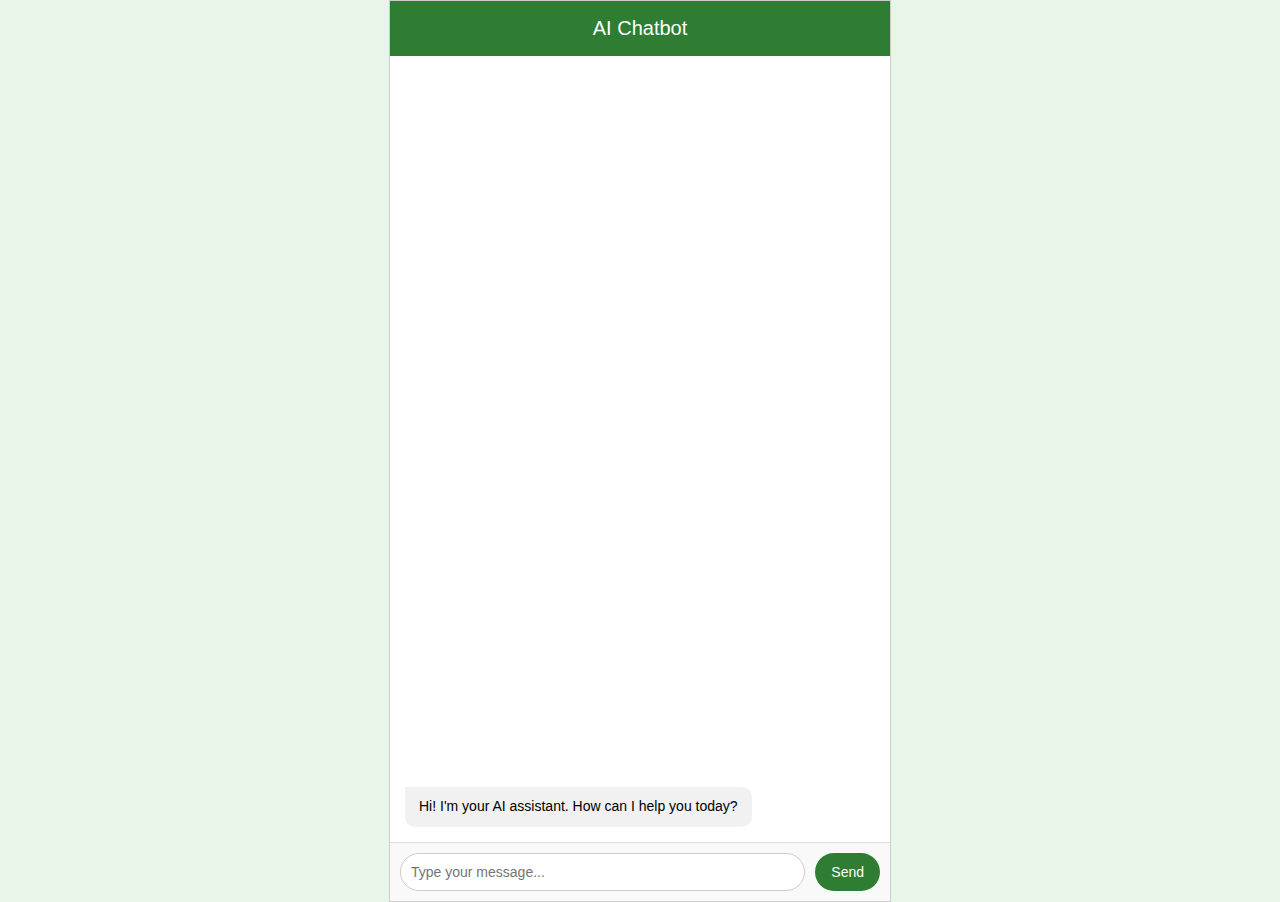
<file: app/templates/chat.html>
<!DOCTYPE html>
<html lang="en">
<head>
  <meta charset="UTF-8" />
  <meta name="viewport" content="width=device-width, initial-scale=1.0"/>
  <title>AI Chatbot</title>
  <style>
    body {
      margin: 0;
      font-family: Arial, sans-serif;
      background-color: #e8f5e9;
    }

    .chat-container {
      max-width: 500px;
      height: 100vh;
      margin: 0 auto;
      display: flex;
      flex-direction: column;
      border: 1px solid #ccc;
      background-color: #ffffff;
    }

    .chat-header {
      background-color: #2e7d32;
      color: white;
      padding: 16px;
      text-align: center;
      font-size: 20px;
    }

    .chat-messages {
      flex: 1;
      padding: 15px;
      overflow-y: auto;
      display: flex;
      flex-direction: column-reverse;
      gap: 10px;
    }

    .message {
      max-width: 80%;
      padding: 10px 14px;
      border-radius: 10px;
      font-size: 14px;
      line-height: 1.4;
    }

    .user-message {
      align-self: flex-end;
      background-color: #e1ffc7;
      border-top-right-radius: 0;
    }

    .bot-message {
      align-self: flex-start;
      background-color: #f1f1f1;
      border-top-left-radius: 0;
    }

    .chat-input {
      display: flex;
      padding: 10px;
      background-color: #f9f9f9;
      border-top: 1px solid #ddd;
    }

    .chat-input input {
      flex: 1;
      padding: 10px;
      border: 1px solid #ccc;
      border-radius: 20px;
      outline: none;
      font-size: 14px;
    }

    .chat-input button {
      background-color: #2e7d32;
      color: white;
      border: none;
      padding: 10px 16px;
      margin-left: 10px;
      border-radius: 20px;
      cursor: pointer;
      font-size: 14px;
    }
  </style>
</head>
<body>

  <div class="chat-container">
    <div class="chat-header">AI Chatbot</div>
    <div class="chat-messages" id="chatBox">
      <div class="bot-message message">Hi! I'm your AI assistant. How can I help you today?</div>
    </div>
    <div class="chat-input">
      <input type="text" id="userInput" placeholder="Type your message..." />
      <button onclick="sendMessage()">Send</button>
    </div>
  </div>

  <script>
    async function sendMessage() {
      const input = document.getElementById("userInput");
      const chatBox = document.getElementById("chatBox");
      const userText = input.value.trim();
      if (userText === "") return;

      // User message
      const userMsg = document.createElement("div");
      userMsg.className = "message user-message";
      userMsg.innerText = userText;
      chatBox.prepend(userMsg);

      input.value = "";

      // Bot typing placeholder
      const botMsg = document.createElement("div");
      botMsg.className = "message bot-message";
      botMsg.innerText = "Typing...";
      chatBox.prepend(botMsg);

      const response = await fetch("/chat", {
        method: "POST",
        headers: { "Content-Type": "application/json" },
        body: JSON.stringify({ message: userText })
      });

      const data = await response.json();
      botMsg.innerText = data.response;
    }
  </script>

</body>
</html>
</file>
